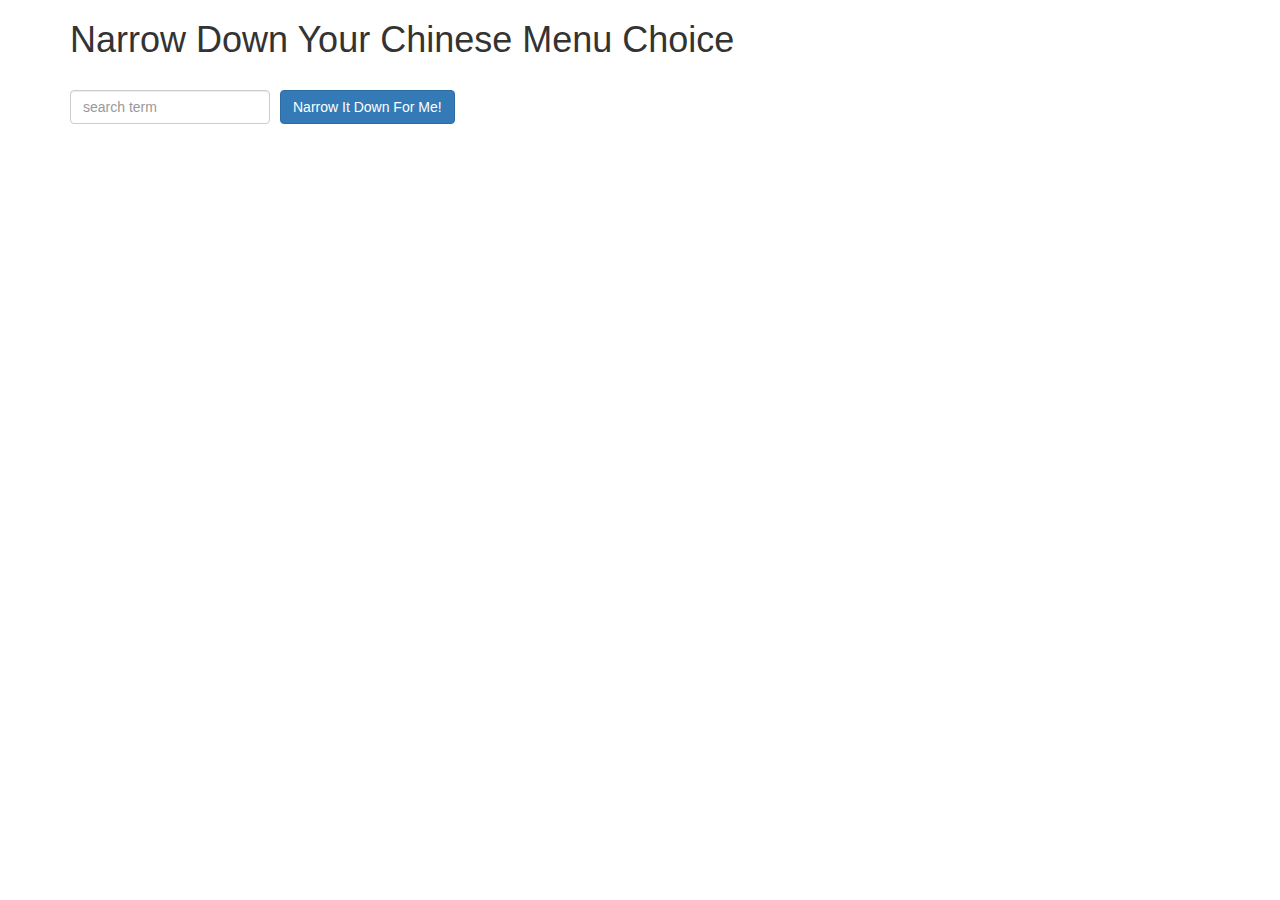
<file: module3-solution/index.html>
<!doctype html>
<html lang="en" ng-app="NarrowItDownApp">
  <head>
    <title>Narrow Down Your Menu Choice</title>
    <meta name="viewport" content="width=device-width, initial-scale=1">
    <link rel="stylesheet" href="styles/bootstrap.min.css">
    <link rel="stylesheet" href="styles/styles.css">
  </head>
<body>
   <div class="container" ng-controller="NarrowItDownController as ndc">
    <h1>Narrow Down Your Chinese Menu Choice</h1>

    <div class="form-group">
      <input type="text" placeholder="search term" class="form-control" ng-model="ndc.searchTerm">
    </div>
    <div class="form-group narrow-button">
      <button class="btn btn-primary" ng-click="ndc.search()">Narrow It Down For Me!</button>
    </div>

    <!-- found-items should be implemented as a component -->
    <div class="clearfix "></div>

    <found-items items="ndc.found" on-remove="ndc.removeItem(index)" nothing-found="ndc.nothingFound"></found-items>

  </div>
   <script type="text/javascript" src="js/angular-1.6.2.min.js"></script>
   <script type="text/javascript" src="js/app.js"></script>
</body>
</html>
</file>
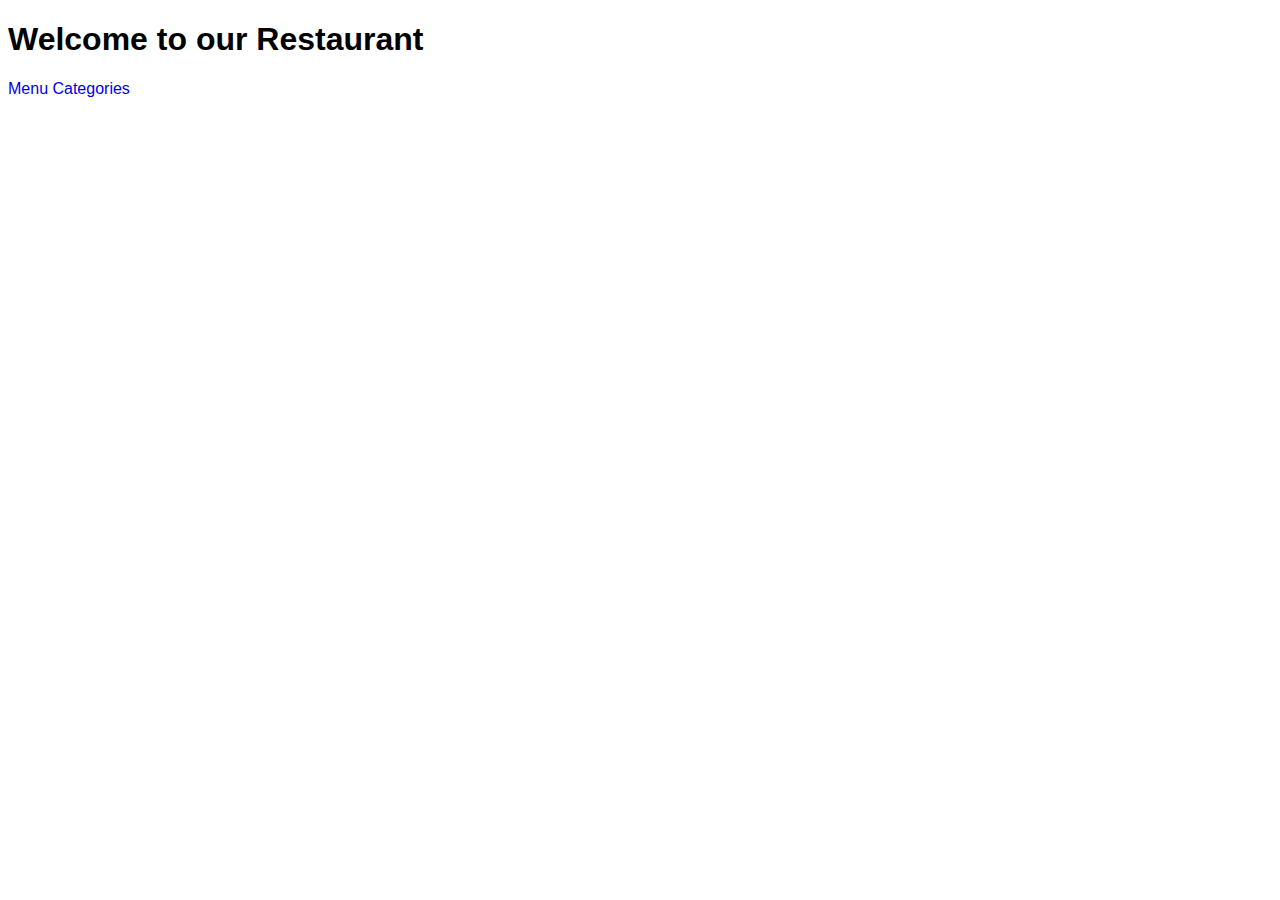
<file: module4-solution/index.html>
<!DOCTYPE html>
<html ng-app='MenuApp'>
  <head>
    <meta charset="utf-8">
    <link rel="stylesheet" href="css/styles.css">
    <title>Menu</title>
  </head>
  <body>

    <ui-view></ui-view>

    <!-- Libraries -->
    <script src="lib/angular.min.js"></script>
    <script src="lib/angular-ui-router.min.js"></script>

    <!-- Modules -->
    <script src="src/data.module.js"></script>
    <script src="src/menuapp.module.js"></script>

    <script src="src/categories.component.js"></script>
    <script src="src/categories.controller.js"></script>
    <script src="src/items.component.js"></script>
    <script src="src/items.controller.js"></script>
    <script src="src/menudata.service.js"></script>
    <script src="src/routes.js"></script>

  </body>
</html>
</file>
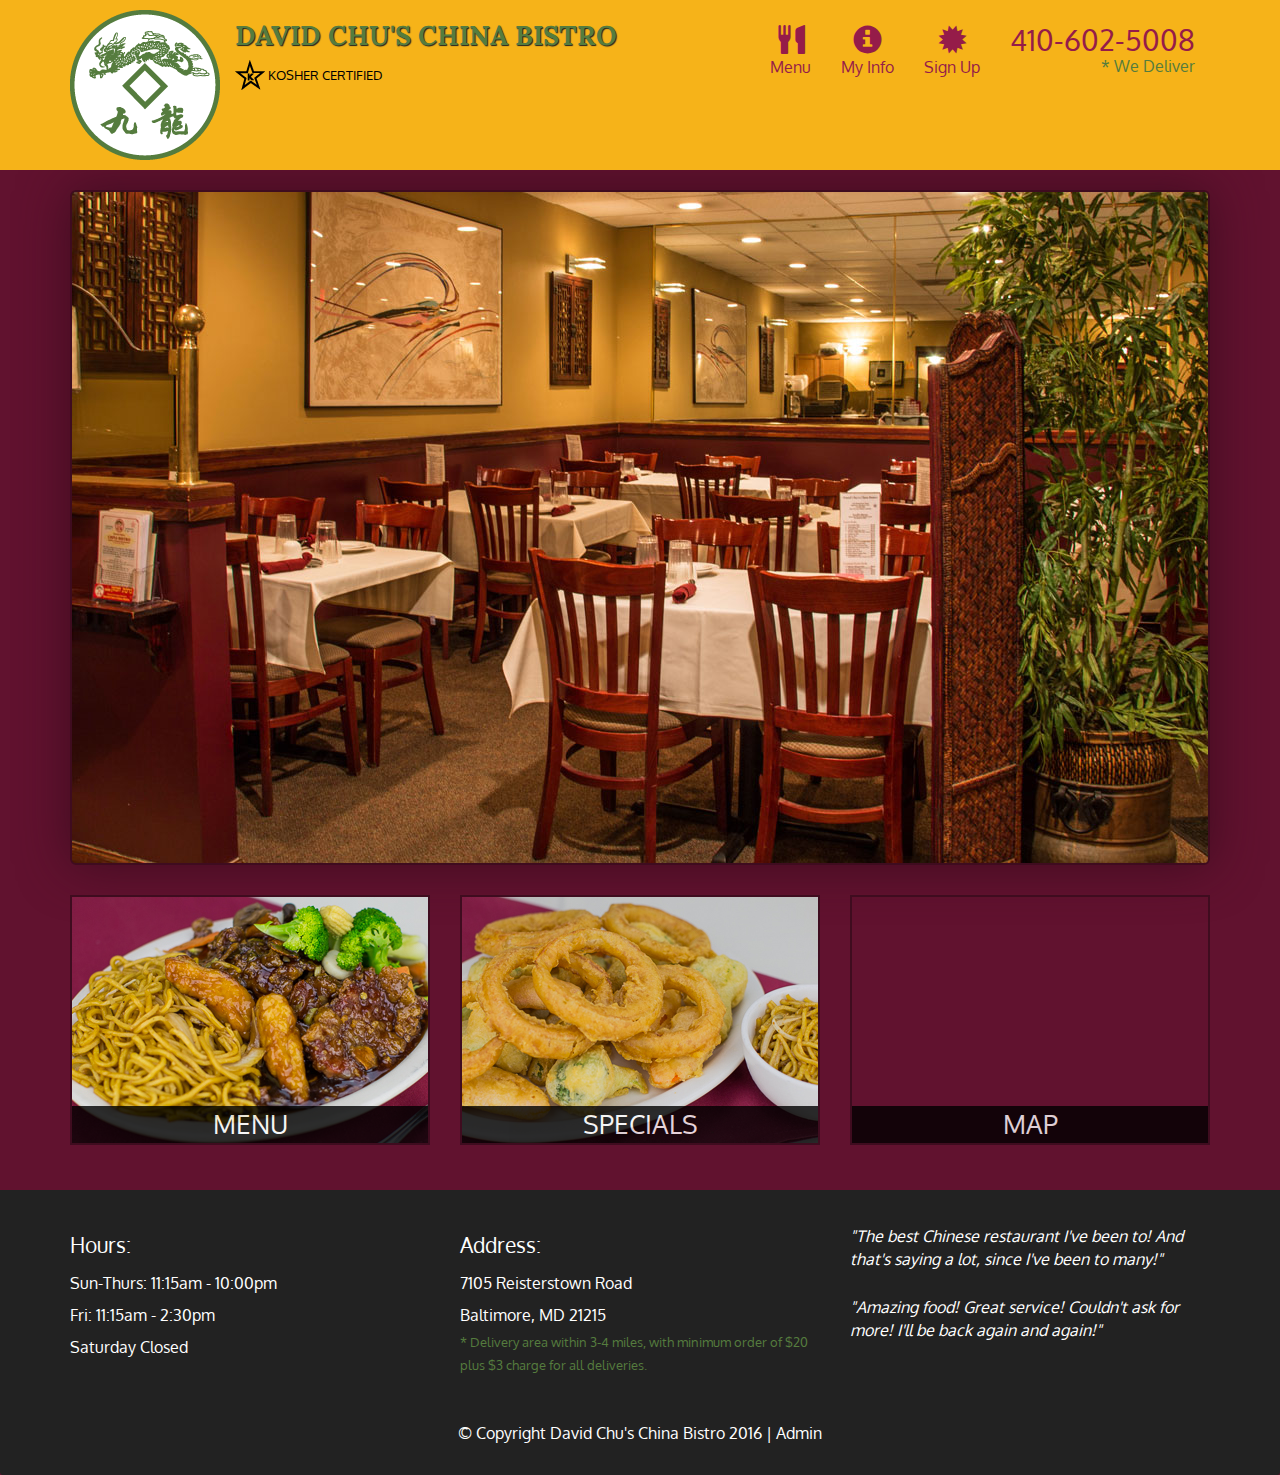
<file: module5-solution/index.html>
<!DOCTYPE html>
<html lang="en">
  <head>
    <meta charset="utf-8">
    <meta http-equiv="X-UA-Compatible" content="IE=edge">
    <meta name="viewport" content="width=device-width, initial-scale=1">
    <title>David Chu's China Bistro</title>
    <link href='https://fonts.googleapis.com/css?family=Oxygen:400,300,700' rel='stylesheet' type='text/css'>
    <link href='https://fonts.googleapis.com/css?family=Lora' rel='stylesheet' type='text/css'>
    <link rel="stylesheet" href="css/bootstrap.min.css">
    <link rel="stylesheet" href="css/restaurant.css">
    <link rel="stylesheet" href="css/common.css">
  </head>
  <body ng-app="restaurant" ng-strict-di>

    <!-- Fixed position loading indicator -->
    <loading class="loading-indicator"></loading>

    <header>
      <nav id="header-nav" class="navbar navbar-default">
        <div class="container">
          <div class="navbar-header">
            <a href="index.html" class="pull-left visible-md visible-lg">
              <div id="logo-img" alt="Logo image"></div>
            </a>

            <div class="navbar-brand">
              <a href="index.html"><h1>David Chu's China Bistro</h1></a>
              <p>
              <img src="images/star-k-logo.png" alt="Kosher certification">
              <span>Kosher Certified</span>
              </p>
            </div>

            <button id="navbarToggle" type="button" class="navbar-toggle collapsed" data-toggle="collapse" data-target="#collapsable-nav" aria-expanded="false">
              <span class="sr-only">Toggle navigation</span>
              <span class="icon-bar"></span>
              <span class="icon-bar"></span>
              <span class="icon-bar"></span>
            </button>
          </div>

          <div id="collapsable-nav" class="collapse navbar-collapse">
            <ul id="nav-list" class="nav navbar-nav navbar-right">
              <li id="navHomeButton" class="visible-xs">
                <a href="index.html">
                  <span class="glyphicon glyphicon-home"></span> Home</a>
              </li>
              <li id="navMenuButton" ui-sref-active="active">
                <a ui-sref="public.menu">
                  <span class="glyphicon glyphicon-cutlery"></span><br class="hidden-xs"> Menu</a>
              </li>
              <li>
                <a ui-sref="public.myinfo">
                  <span class="glyphicon glyphicon-info-sign"></span><br class="hidden-xs"> My Info</a>
              </li>
              <li>
                <a ui-sref="public.signup">
                  <span class="glyphicon glyphicon-certificate"></span><br class="hidden-xs"> Sign Up</a>
              </li>
              <li id="phone" class="hidden-xs">
                <a href="tel:410-602-5008">
                  <span>410-602-5008</span></a><div>* We Deliver</div>
              </li>
            </ul><!-- #nav-list -->
          </div><!-- .collapse .navbar-collapse -->
        </div><!-- .container -->
      </nav><!-- #header-nav -->
    </header>

    <div id="call-btn" class="visible-xs">
      <a class="btn" href="tel:410-602-5008">
        <span class="glyphicon glyphicon-earphone"></span>
        410-602-5008
      </a>
    </div>
    <div id="xs-deliver" class="text-center visible-xs">* We Deliver</div>

    <ui-view>
      <div class="text-center initial-loading">
        <h2>Loading Site...</h2>
      </div>
    </ui-view>

    <footer class="panel-footer">
      <div class="container">
        <div class="row">
          <section id="hours" class="col-sm-4">
            <span>Hours:</span><br>
            Sun-Thurs: 11:15am - 10:00pm<br>
            Fri: 11:15am - 2:30pm<br>
            Saturday Closed
            <hr class="visible-xs">
          </section>
          <section id="address" class="col-sm-4">
            <span>Address:</span><br>
            7105 Reisterstown Road<br>
            Baltimore, MD 21215
            <p>* Delivery area within 3-4 miles, with minimum order of $20 plus $3 charge for all deliveries.</p>
            <hr class="visible-xs">
          </section>
          <section id="testimonials" class="col-sm-4">
            <p>"The best Chinese restaurant I've been to! And that's saying a lot, since I've been to many!"</p>
            <p>"Amazing food! Great service! Couldn't ask for more! I'll be back again and again!"</p>
          </section>
        </div>
        <div class="text-center">
          &copy; Copyright David Chu's China Bistro 2016 |
          <a ui-sref="admin.auth">Admin</a></div>
      </div>
    </footer>

    <!-- Libs -->
    <script src="lib/jquery-2.1.4.min.js"></script>
    <script src="lib/bootstrap.min.js"></script>
    <script src="lib/angular.min.js"></script>
    <script src="lib/angular-ui-router.min.js"></script>

    <!-- Main Restaurant Module -->
    <script src="src/restaurant.module.js"></script>

    <!-- Common Module -->
    <script src="src/common/common.module.js"></script>
    <script src="src/common/loading/loading.component.js"></script>
    <script src="src/common/loading/loading.interceptor.js"></script>
    <script src="src/common/menu.service.js"></script>
    <script src="src/common/signup.service.js"></script>

    <!-- Public Module -->
    <script src="src/public/public.module.js"></script>
    <script src="src/public/public.routes.js"></script>
    <script src="src/public/menu/menu.controller.js"></script>
    <script src="src/public/menu-category/menu-category.component.js"></script>
    <script src="src/public/menu-items/menu-items.controller.js"></script>
    <script src="src/public/menu-item/menu-item.component.js"></script>
    <script src="src/public/signup/signup.controller.js"></script>
    <script src="src/public/myinfo/myinfo.controller.js"></script>

    <!-- ADMIN SITE -->

    <!--Application files -->

  </body>

</html>
</file>
<file: module3-solution/styles/styles.css>
h1 {
  margin-bottom: 30px;
}
input[type="text"] {
  width: 200px;
  float: left;
}
.narrow-button {
  float: left;
  margin-left: 10px;
}
.loader {
  display: none;
  margin-left: 5px;
  font-size: 10px;
  float: left;
  border-top: 1.1em solid rgba(147, 147, 147, 0.2);
  border-right: 1.1em solid rgba(147, 147, 147, 0.2);
  border-bottom: 1.1em solid rgba(147, 147, 147, 0.2);
  border-left: 1.1em solid #676767;
  -webkit-transform: translateZ(0);
  -ms-transform: translateZ(0);
  transform: translateZ(0);
  -webkit-animation: load8 1.1s infinite linear;
  animation: load8 1.1s infinite linear;
}
.loader,
.loader:after {
  border-radius: 50%;
  width: 3em;
  height: 3em;
}
@-webkit-keyframes load8 {
  0% {
    -webkit-transform: rotate(0deg);
    transform: rotate(0deg);
  }
  100% {
    -webkit-transform: rotate(360deg);
    transform: rotate(360deg);
  }
}
@keyframes load8 {
  0% {
    -webkit-transform: rotate(0deg);
    transform: rotate(0deg);
  }
  100% {
    -webkit-transform: rotate(360deg);
    transform: rotate(360deg);
  }
}
</file>
<file: module4-solution/css/styles.css>
body {
  /*font-size: 1.2em;*/
  font-family: 'Oxygen', sans-serif;
}

li {
  list-style-type: none;
  padding: 2px;
}

li.item {
  /*border: solid 1px #aaaaaa;*/
  margin: 10px;
  padding: 4px;
}

a {
  text-decoration: none;
}

.item-title {
  font-weight: bold;
  margin-bottom: 4px;
  font-size: 1.1em;
  padding-left: 2px;
}

.item-description {
  padding-left: 1em;
  margin-top: 10px;
  margin-bottom: 10px;
}

.underline {
  /*width: 80%;*/
  text-align:left;
  margin: 0 auto 0 0;
  border: none;
  color: #000000;
  background-color: #aaaaaa;
  height: 1px;
}

.item-price-small {
  font-size: .8em;
  color: green;
  margin: 0 4px;
}

.item-price-large {
  font-size: .8em;
  color: blue;
  margin: 0 4px;
}
</file>
<file: module5-solution/css/restaurant.css>
body {
  font-size: 16px;
  color: #fff;
  background-color: #61122f;
  font-family: 'Oxygen', sans-serif;
}

.initial-loading {
  margin-top: 60px;
}

/** HEADER **/
#header-nav {
  background-color: #f6b319;
  border-radius: 0;
  border: 0;
}

#logo-img {
  background: url('../images/restaurant-logo_large.png') no-repeat;
  width: 150px;
  height: 150px;
  margin: 10px 15px 10px 0;
}

.navbar-brand {
  padding-top: 25px;
}
.navbar-brand h1 { /* Restaurant name */
  font-family: 'Lora', serif;
  color: #557c3e;
  font-size: 1.5em;
  text-transform: uppercase;
  font-weight: bold;
  text-shadow: 1px 1px 1px #222;
  margin-top: 0;
  margin-bottom: 0;
  line-height: .75;
}
.navbar-brand a:hover, .navbar-brand a:focus {
  text-decoration: none;
}
.navbar-brand p { /* Kosher cert */
  color: #000;
  text-transform: uppercase;
  font-size: .7em;
  margin-top: 15px;
}
.navbar-brand p span { /* Star-K */
  vertical-align: middle;
}

#nav-list {
  margin-top: 10px;
}
#nav-list a {
  color: #951C49;
  text-align: center;
}
#nav-list a:hover {
  background: #E7E7E7;
}
#nav-list a span {
  font-size: 1.8em;
}

#phone {
  margin-top: 5px;
}
#phone a { /* Phone number */
  text-align: right;
  padding-bottom: 0;
}
#phone div { /* We Deliver */
  color: #557c3e;
  text-align: right;
  padding-right: 15px;
}

.navbar-header button.navbar-toggle, .navbar-header .icon-bar {
  border: 1px solid #61122f;
}
.navbar-header button.navbar-toggle {
  clear: both;
  margin-top: -30px;
}
/* END HEADER */

/* FOOTER */
.panel-footer {
  margin-top: 30px;
  padding-top: 35px;
  padding-bottom: 30px;
  background-color: #222;
  border-top: 0;
}
.panel-footer div.row {
  margin-bottom: 35px;
}
#hours, #address {
  line-height: 2;
}
#hours > span, #address > span {
  font-size: 1.3em;
}
#address p {
  color: #557c3e;
  font-size: .8em;
  line-height: 1.8;
}
#testimonials {
  font-style: italic;
}
#testimonials p:nth-child(2) {
  margin-top: 25px;
}
a[ui-sref="admin.auth"] {
  color: #fff;
}
/* END FOOTER */

/********** Medium devices only **********/
@media (min-width: 992px) and (max-width: 1199px) {
  /* Header */
  #logo-img {
    background: url('../images/restaurant-logo_medium.png') no-repeat;
    width: 100px;
    height: 100px;
    margin: 5px 5px 5px 0;
  }
  /* End Header */
}


/********** Extra small devices only **********/
@media (max-width: 767px) {
  /* Header */
  .navbar-brand {
    padding-top: 10px;
    height: 80px;
  }
  .navbar-brand h1 { /* Restaurant name */
    padding-top: 10px;
    font-size: 5vw; /* 1vw = 1% of viewport width */
  }
  .navbar-brand p { /* Kosher cert */
    font-size: .6em;
    margin-top: 12px;
  }
  .navbar-brand p img { /* Star-K */
    height: 20px;
  }

  #collapsable-nav a { /* Collapsed nav menu text */
    font-size: 1.2em;
  }
  #collapsable-nav a span { /* Collapsed nav menu glyph */
    font-size: 1em;
    margin-right: 5px;
  }

  #call-btn > a {
    font-size: 1.5em;
    display: block;
    margin: 0 20px;
    padding: 10px;
    border: 2px solid #fff;
    background-color: #f6b319;
    color: #951c49;
  }
  #xs-deliver {
    margin-top: 5px;
    font-size: .7em;
    letter-spacing: .1em;
    text-transform: uppercase;
  }
  /* End Header */

  /* Footer */
  .panel-footer section {
    margin-bottom: 30px;
    text-align: center;
  }
  .panel-footer section:nth-child(3) {
    margin-bottom: 0; /* margin already exists on the whole row */
  }
  .panel-footer section hr {
    width: 50%;
  }
  /* End Footer */
}


/********** Super extra small devices Only :-) (e.g., iPhone 4) **********/
@media (max-width: 479px) {
  /* Header */
  .navbar-brand h1 { /* Restaurant name */
    padding-top: 5px;
    font-size: 6vw;
  }
  /* End Header */
}
</file>
<file: module5-solution/css/common.css>
.loading-indicator {
    display: block;
    width: 70px;
    position: fixed;
    left: 0;
    right: 0;
    margin: 0 auto;
    top: 40%;
    z-index: 100;
    background-color: #FFF;
}

.loading-indicator img {
    width: 70px;
    background-color: #FFF;
}

.ui-view-placeholder {
    margin-top: 60px;
}

.ng-touched.ng-valid {
  border: 2px green solid;
}

.ng-touched.ng-invalid {
  border: 2px red solid;
}

#info {
  margin-top: 20px;
}

.signup-input {
  color: #333;
}
</file>
